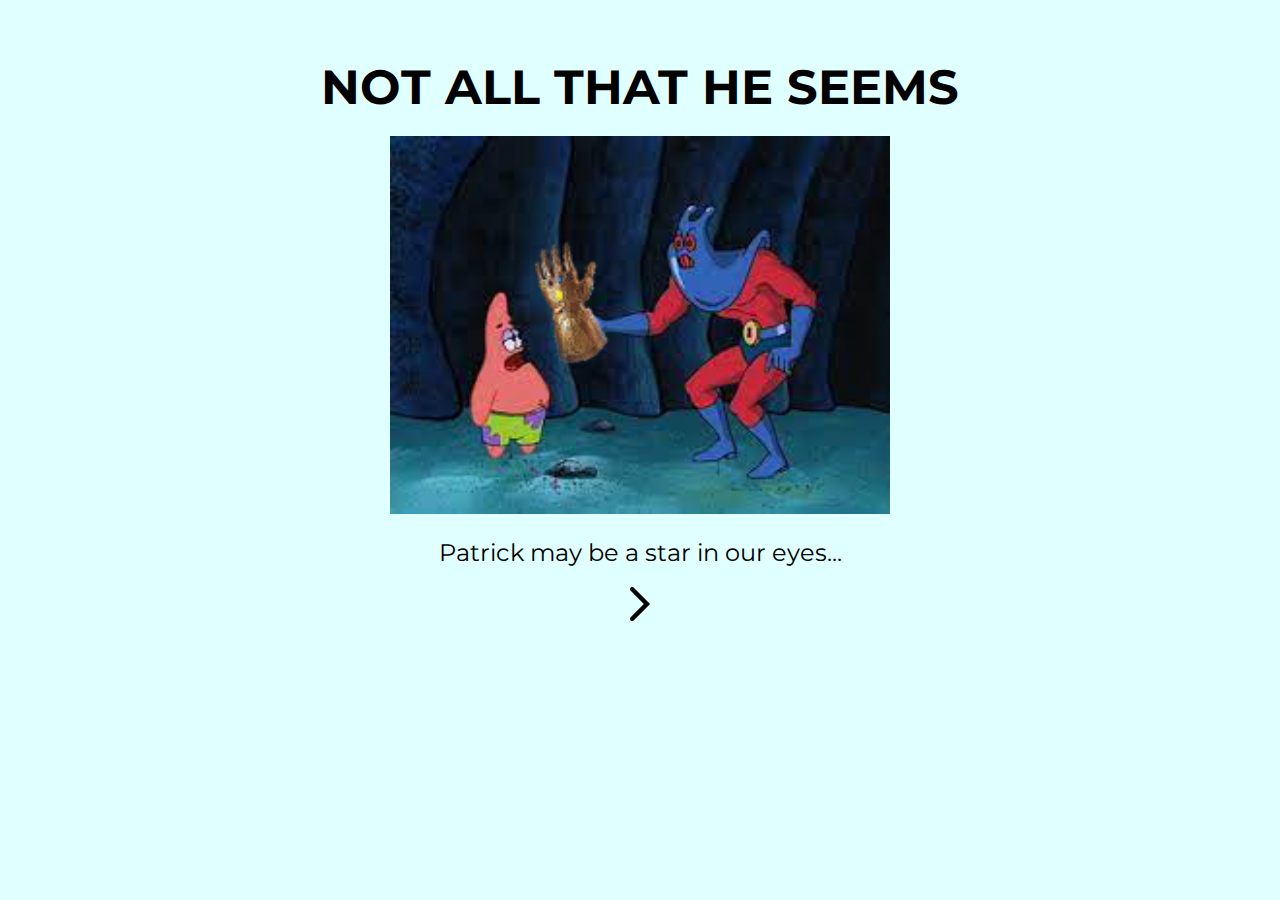
<file: index.html>
<!DOCTYPE html>
<html lang="en">
<head>
	<meta charset="UTF-8">
	<title>Document</title>
	<link rel="stylesheet" href="css/style.css">
	<link href="https://fonts.googleapis.com/css2?family=Montserrat:ital,wght@0,100;0,200;0,300;0,400;0,500;0,600;0,700;0,800;1,100;1,200;1,300;1,400;1,500;1,600;1,700&display=swap" rel="stylesheet"> 
</head>
<body>
	<header>not all that he seems</header>
	<div class="image1"><img src="images/image1.jpg"></div>
	<h1>Patrick may be a star in our eyes... </h1>
	<div class="button1">
		<div class="right1">
			<a href="one.html"><img src="images/right.svg" alt="right"></a>
		</div>
	</div>

</body>
</html>
</file>
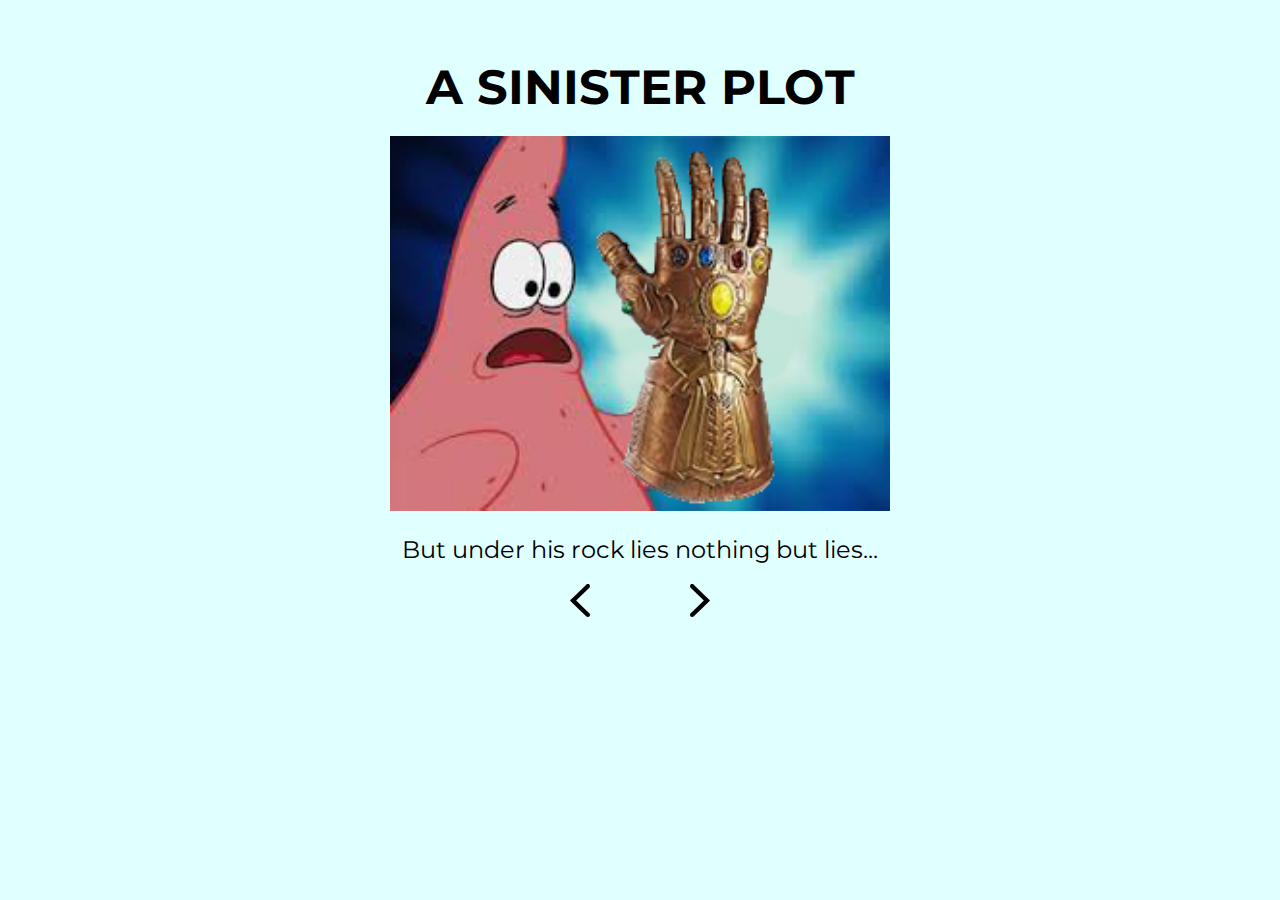
<file: one.html>
<!DOCTYPE html>
<html lang="en">
<head>
	<meta charset="UTF-8">
	<title>Document</title>
	<link rel="stylesheet" href="css/style.css">
	<link href="https://fonts.googleapis.com/css2?family=Montserrat:ital,wght@0,100;0,200;0,300;0,400;0,500;0,600;0,700;0,800;1,100;1,200;1,300;1,400;1,500;1,600;1,700&display=swap" rel="stylesheet"> 
</head>
<body>
	<header>a sinister plot</header>
	<div class="image2"><img src="images/image2.jpg"></div>
	<h1> But under his rock lies nothing but lies...</h1>
	<div class="button2">
		<div class="left2">
			<a href="index.html"><img src="images/left.svg" alt="right"></a>
		</div>
		<div class="right2">
			<a href="two.html"><img src="images/right.svg" alt="right"></a>
		</div>
	</div>
</body>
</html>
</file>
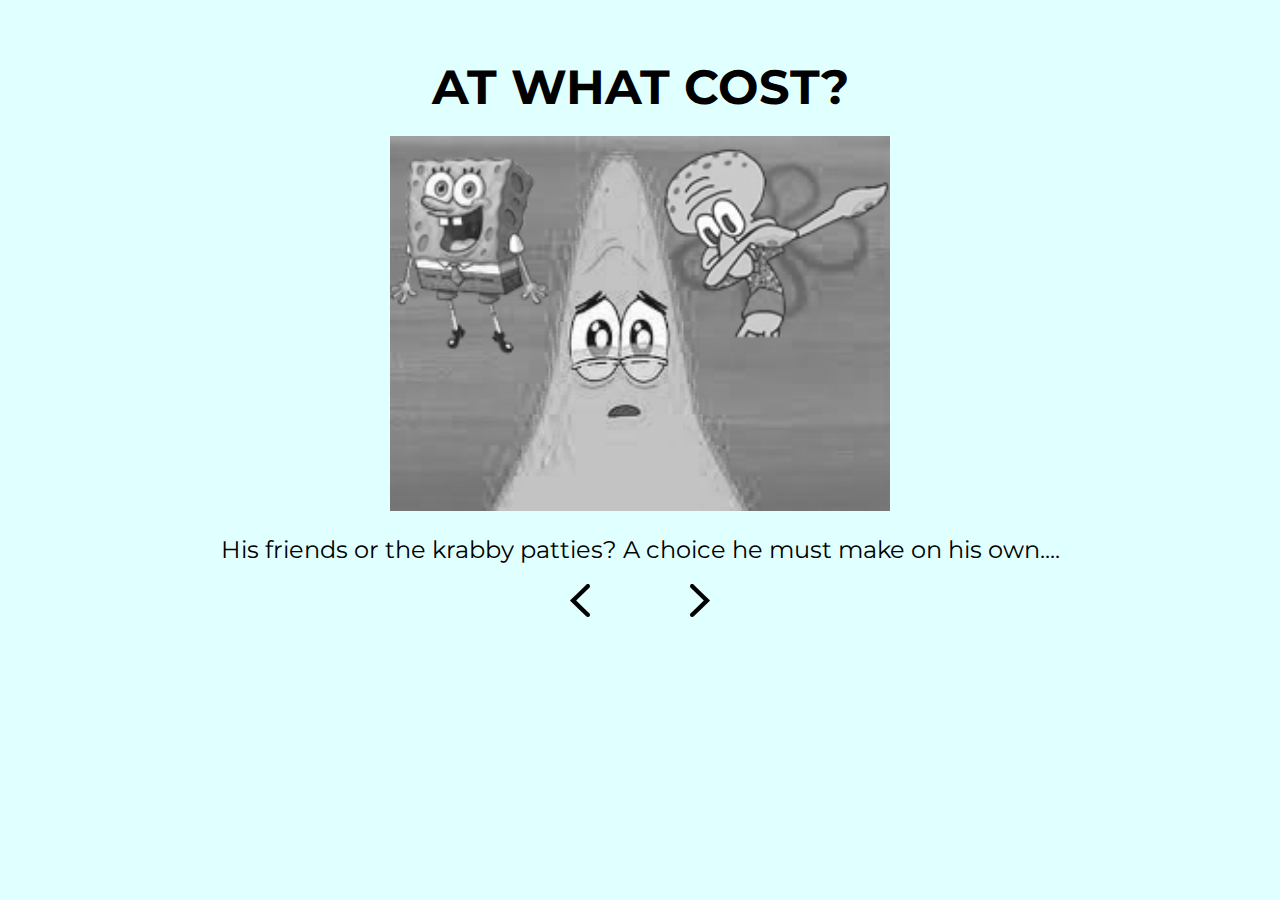
<file: three.html>
<!DOCTYPE html>
<html lang="en">
<head>
	<meta charset="UTF-8">
	<title>Document</title>
	<link rel="stylesheet" href="css/style.css">
	<link href="https://fonts.googleapis.com/css2?family=Montserrat:ital,wght@0,100;0,200;0,300;0,400;0,500;0,600;0,700;0,800;1,100;1,200;1,300;1,400;1,500;1,600;1,700&display=swap" rel="stylesheet"> 
</head>
<body>
	<header>At what cost?</header>
	<div class="image4"><img src="images/image4.jpg"></div>
	<h1>His friends or the krabby patties? A choice he must make on his own....</h1>
	<div class="button2">
		<div class="left2">
			<a href="two.html"><img src="images/left.svg" alt="right"></a>
		</div>
		<div class="right2">
			<a href="index.html"><img src="images/right.svg" alt="right"></a>
		</div>
	</div>
</body>
</html>
</file>
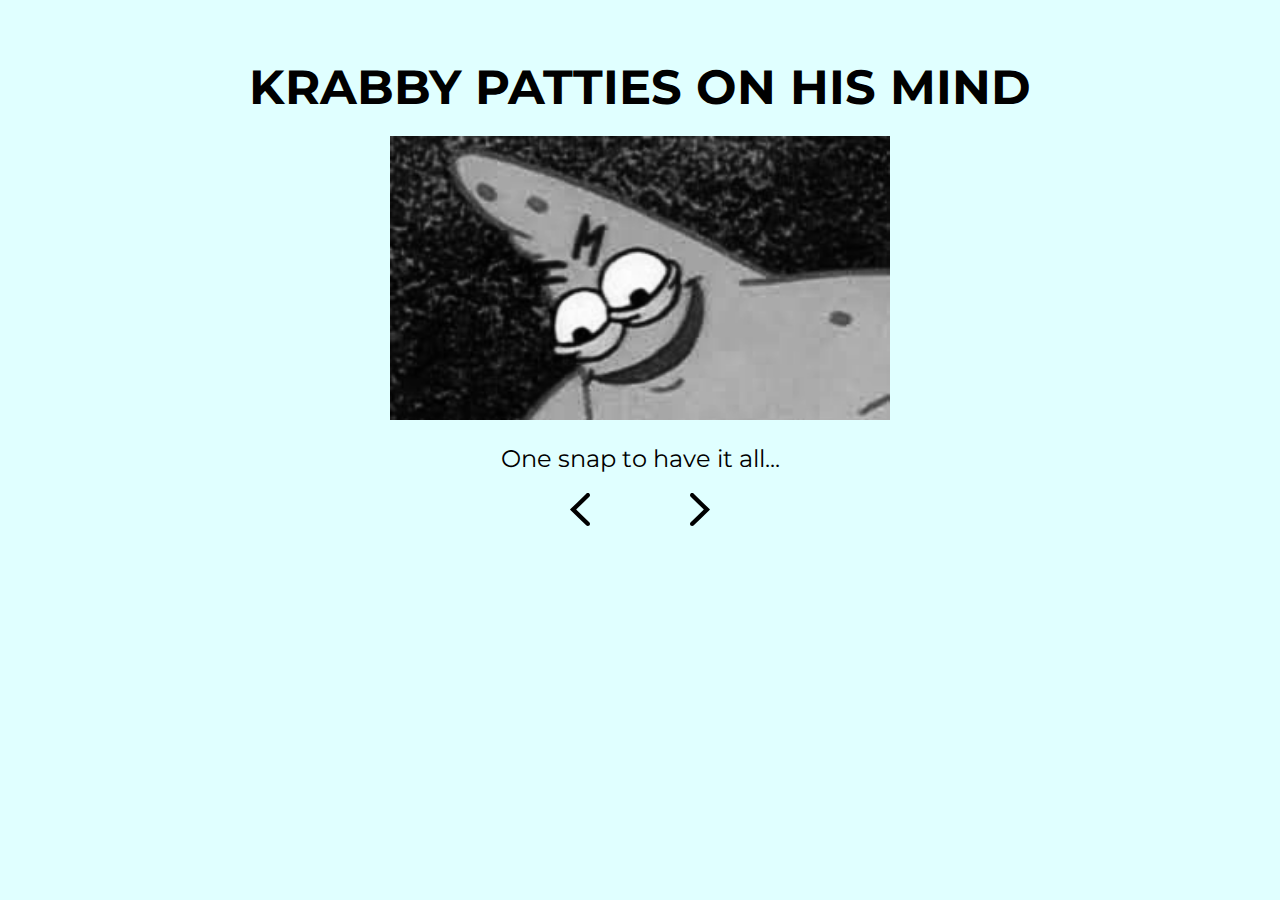
<file: two.html>
<!DOCTYPE html>
<html lang="en">
<head>
	<meta charset="UTF-8">
	<title>Document</title>
	<link rel="stylesheet" href="css/style.css">
	<link href="https://fonts.googleapis.com/css2?family=Montserrat:ital,wght@0,100;0,200;0,300;0,400;0,500;0,600;0,700;0,800;1,100;1,200;1,300;1,400;1,500;1,600;1,700&display=swap" rel="stylesheet"> 
</head>
<body>
	<header>krabby patties on his mind</header>
	<div class="image3"><img src="images/image3.jpg"></div>
	<h1> One snap to have it all...</h1>
	<div class="button2">
		<div class="left2">
			<a href="one.html"><img src="images/left.svg" alt="right"></a>
		</div>
		<div class="right2">
			<a href="three.html"><img src="images/right.svg" alt="right"></a>
		</div>
	</div>
</body>
</html>
</file>
<file: css/style.css>
/* Styles for your homework one assignment */

body {
    background-color:lightcyan;
    padding-top: 50px;
}
img {
    width: 100%;
}
.image1, .image2, .image3, .image4 {
    width: 500px;
    margin: auto;
    padding-top: 20px;
    padding-bottom: 20px;
}
header {
    margin: auto;
    text-align: center;
    font-family: 'Montserrat', sans-serif;
    font-weight: bolder;
    font-size: 48px;
    text-transform: uppercase;
}
h1 {
    margin: auto;
    text-align: center;
    font-family: 'Montserrat', sans-serif;
    font-weight: normal;
    font-size: 24px;
}
.right1 {
    margin: auto;
    justify-content: center;
    width: 20px;
    padding-top: 20px;
}
.button2 {
    display: flex;
    flex-direction: row;
    justify-content: center;
    padding-top: 20px;
    padding-bottom: 100px;
}
.right2 {
    flex: right;
    width: 20px;
    margin-left: 100px;
}
.left2 {
   flex: left;
    width: 20px; 
}
</file>
